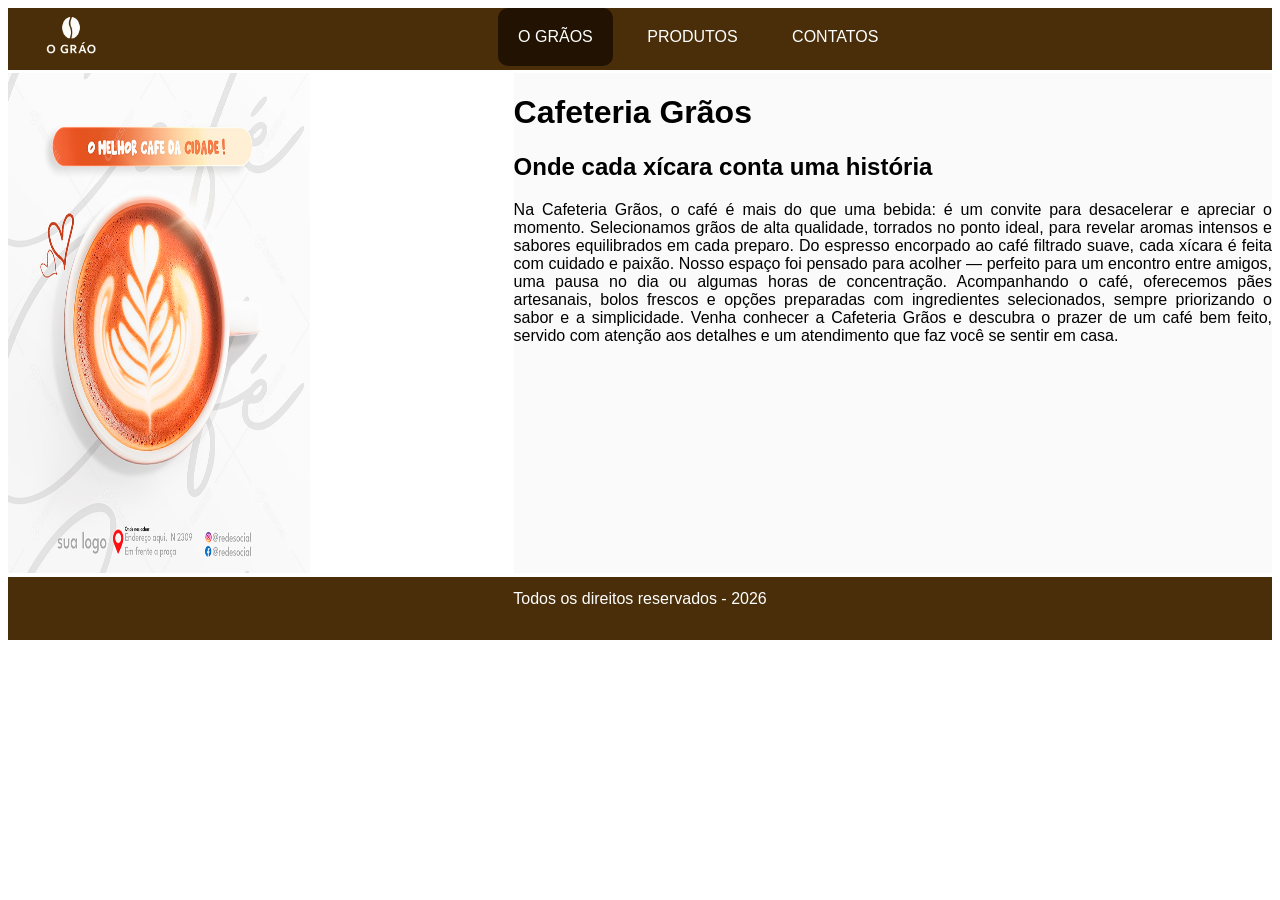
<file: index.html>
<!DOCTYPE html>
<html lang="pt-br">
<head>
    <meta charset="UTF-8">
    <meta name="viewport" content="width=device-width, initial-scale=1.0">
    <title>O melhor café da região</title>

<link rel="stylesheet" href="CSS/style.css">

</head>
<body>

    <div id="CONTEINER"><!-- CAIXA PRINCIPAL QUE RECEBERÁ AS OUTRAS INTERNAS -->
       <div id="LOGO">
         <img src="IMAGENS/logo3.png" class="tamanhoLogo" alt="LOGO" title="logo xícara de café">
       </div>

       <div id="MENU">
      <nav>
      <ul> <!-- UNORDERED LIST- LISTA SEM ORDEM (MARCADORES) -->
         <li><a href="index.html" class="botao"> O GRÃOS </a> </li> <!--LI ITEM LIST- ITEM DA LISTA -->
         <li> <a href="produtos.html"> PRODUTOS </a> </li>
         <li> <a href="contato.html"> CONTATOS </a> </li>
      </ul>
    </nav>
        
       </div>

       <div id="BANNERLATERAL">
        <img src="IMAGENS/BANNER.png" class="tamanhoBannerLateral"  alt="">
       </div>

       <div id="TEXTO">

        <h1> Cafeteria Grãos</h1>
        <h2> Onde cada xícara conta uma história</h2>

        Na Cafeteria Grãos, o café é mais do que uma bebida: é um convite para desacelerar e apreciar o momento. Selecionamos grãos de alta qualidade, torrados no ponto ideal, para revelar aromas intensos e sabores equilibrados em cada preparo. Do espresso encorpado ao café filtrado suave, cada xícara é feita com cuidado e paixão.

Nosso espaço foi pensado para acolher — perfeito para um encontro entre amigos, uma pausa no dia ou algumas horas de concentração. Acompanhando o café, oferecemos pães artesanais, bolos frescos e opções preparadas com ingredientes selecionados, sempre priorizando o sabor e a simplicidade.

Venha conhecer a Cafeteria Grãos e descubra o prazer de um café bem feito, servido com atenção aos detalhes e um atendimento que faz você se sentir em casa.
       </div>
    </div>
  
    <footer id="RODAPE">
      Todos os direitos reservados - 2026
    </footer>

    
</body>
</html>
</file>
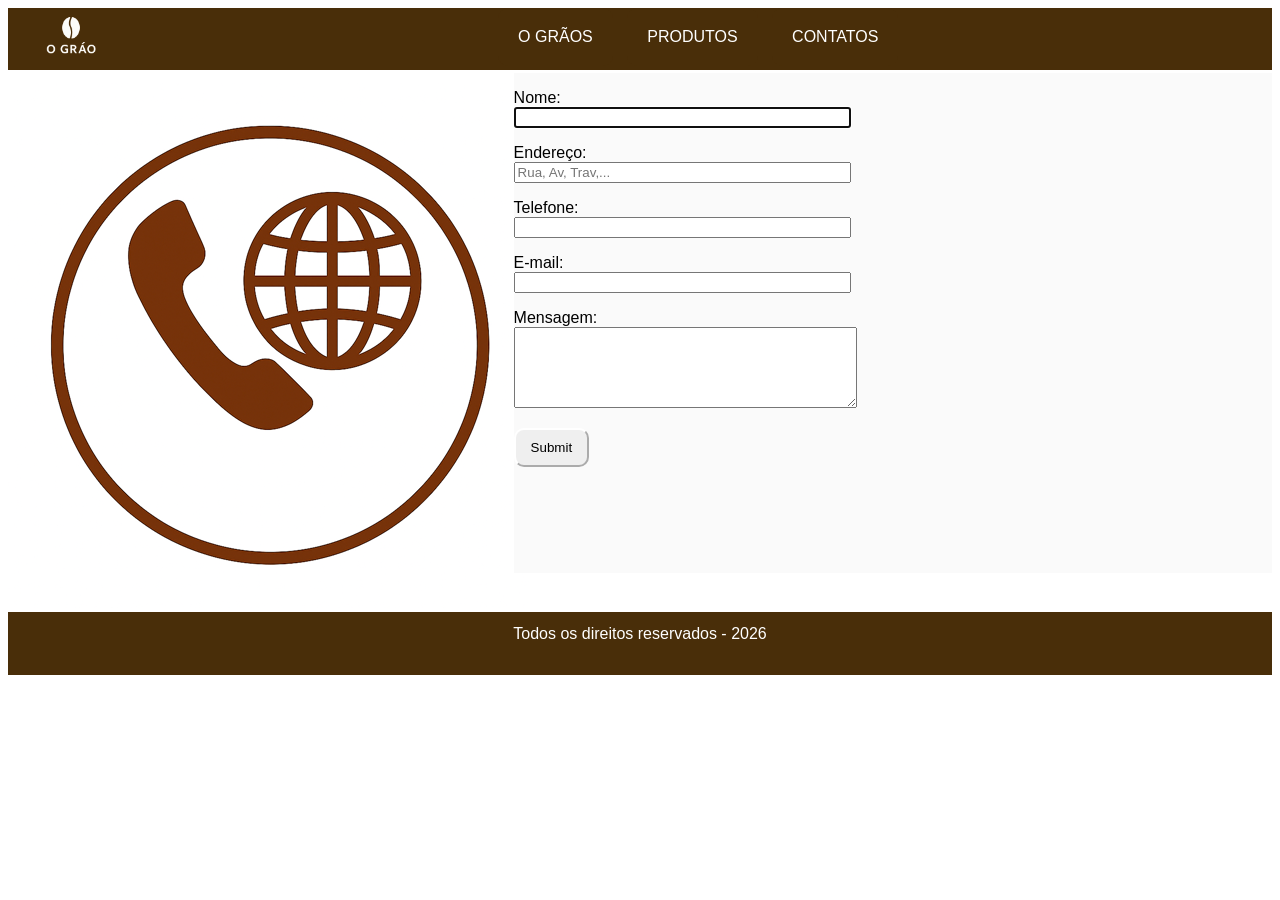
<file: contato.html>
<!DOCTYPE html>
<html lang="pt-br">
<head>
    <meta charset="UTF-8">
    <meta name="viewport" content="width=device-width, initial-scale=1.0">
    <title>O melhor café da região</title>

<link rel="stylesheet" href="CSS/style.css">

</head>
<body>

    <div id="CONTEINER"><!-- CAIXA PRINCIPAL QUE RECEBERÁ AS OUTRAS INTERNAS -->
       <div id="LOGO">
         <img src="IMAGENS/logo3.png" class="tamanhoLogo" alt="LOGO" title="logo xícara de café">
       </div>

       <div id="MENU">
          <nav>
          <ul> <!-- UNORDERED LIST- LISTA SEM ORDEM (MARCADORES) -->
            <li><a href="index.html"> O GRÃOS </a> </li> <!--LI ITEM LIST- ITEM DA LISTA -->
            <li> <a href="produtos.html"> PRODUTOS </a> </li>
            <li> <a href="contato.html"> CONTATOS </a> </li>
          </ul>
        </nav>
        
       </div>

         <div id="CONTATO">
            <img src="IMAGENS/TELEFONE.png"^>

         </div>

       <div id="TEXTO">
        <form method="post"  id="FContato" action="mailto:empresaX@gmail.com">
          <!-- METODO POST - para guardar conteudo
           METODO GET - para pesquisa 
           action para enviar para o email com outlook
          -->
           <P>
            <label for="cNome"> Nome: </label> <br><!-- label rotulo que virá antes da caixa 
            for para posicionar na caixa for para posicionar na caixa br - break - quebra de linha -->
            <input type="text" name="tNome" id="cNome" size="40"
            maxlength="30" autofocus required />
            <!-- input - caixa para digitar | type = do tipo texto size - tamanho da caixa max lenght- quantidade permitida de caracteres autofocus - cursor dentro da caixa required - preenchimento obrigatório -->

            <p>
              <label for="cRua">Endereço:</label> <br>
              <input type="text" name="tRua" id="cRua" size="40" maxlength="50"
              placeholder="Rua, Av, Trav,..." required />
            </p>
            <!-- placeholder - texto inicial dentro da caixa -->
            
           </P>
           <label for="cTel">Telefone:</label><br>
           <input type="tel" name="tTel" id="cTel" size="40" maxlength="30" required />
          </p>

          <p>
           <label for="cMail"> E-mail: </label><br>
           <input type="email" name="tMail" id="cMail" size="40"
           maxlength="30" required />
                    <!-- type email permite que vc digite um email válido-->

          </p>   <!-- type email permite que vc digite um email valido-->

        </p>
        <label for="cMsg">Mensagem:</label><br>
        <textarea name="tMsg" id="cMsg" cols="40" rows="5" placeholder="Deixe aqui sua mensagem">
        </textarea> <!--textarea é uma caixa que vc pode deixar com mais linhas e colunas para o usuário digitar mais texto-->

      </p>

      <!-- BOTAO ENVIAR -->
       <input type="submit" name="Enviar" style="padding: 10px 15px 10px 15px; border-radius: 10px; border-color: #ffffff" />
        
      </form>

       </div>

     
  
    <footer id="RODAPE">
      Todos os direitos reservados - 2026
    </footer>

 </div>

</body>
</html>
</file>
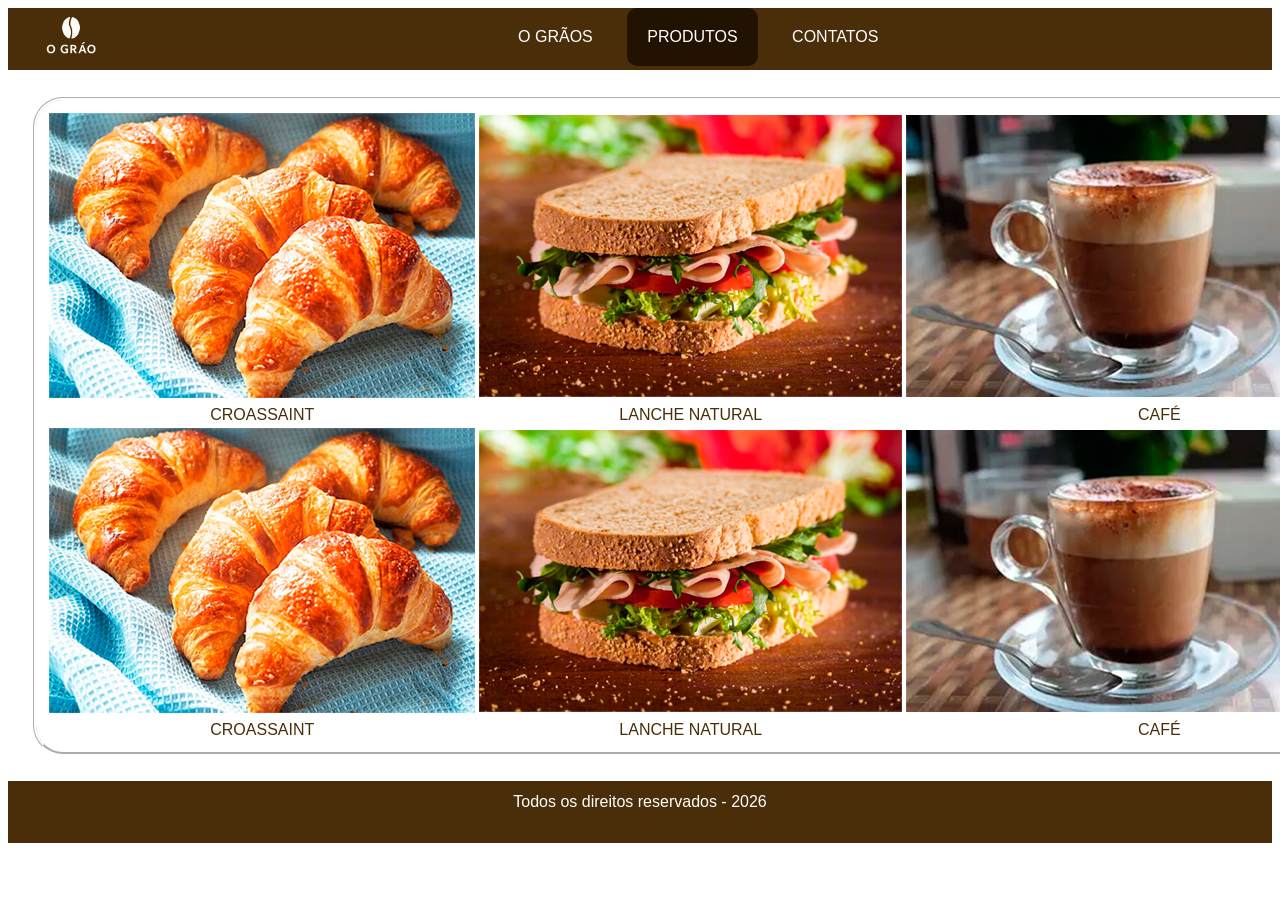
<file: produtos.html>
<!DOCTYPE html>
<html lang="pt-br">
<head>
    <meta charset="UTF-8">
    <meta name="viewport" content="width=device-width, initial-scale=1.0">
    <title>O melhor café da região</title>

<link rel="stylesheet" href="CSS/style.css">

</head>
<body>

    <div id="CONTEINER"><!-- CAIXA PRINCIPAL QUE RECEBERÁ AS OUTRAS INTERNAS -->
       <div id="LOGO">
         <img src="IMAGENS/logo3.png" class="tamanhoLogo" alt="LOGO" title="logo xícara de café">
       </div>

       <div id="MENU">
      <nav>
      <ul> <!-- UNORDERED LIST- LISTA SEM ORDEM (MARCADORES) -->
         <li><a href="index.html"> O GRÃOS </a> </li> <!--LI ITEM LIST- ITEM DA LISTA -->
         <li> <a href="produtos.html"class="botao"> PRODUTOS </a> </li>
         <li> <a href="contato.html"> CONTATOS </a> </li>
      </ul>
  </nav>  
  
 </div>

 <br>
 <br><br>      
<div id="PRODUTOS">

<table>
<Tr>
  <!-- TR table row - linha de coluna | TD table data - dados da coluna-->
<td><img src="IMAGENS/PRODUTO 1.png" alt="img1" title="croassaint"></td>
<td><img src="IMAGENS/PRODUTO 2.png" alt="img2"title="lanche natural"></td>
<td><img src="IMAGENS/PRODUTO 3.png" alt="img3" title="café"></td>
<td><img src="IMAGENS/PRODUTO 4.png" alt="img4" title="torta de morango"></td>
</Tr>

<tr>
  <td>CROASSAINT</td>
  <td>LANCHE NATURAL</td>
  <td>CAFÉ</td>
  <td>TORTA DE MORANGO</td>
</tr>
        
       
<Tr>
  <!-- TR table row - linha de coluna | TD table data - dados da coluna-->
<td><img src="IMAGENS/PRODUTO 1.png" alt="img1" title="croassaint"></td>
<td><img src="IMAGENS/PRODUTO 2.png" alt="img2"title="lanche natural"></td>
<td><img src="IMAGENS/PRODUTO 3.png" alt="img3" title="café"></td>
<td><img src="IMAGENS/PRODUTO 4.png" alt="img4" title="torta de morango"></td>
</Tr>

<tr>
  <td>CROASSAINT</td>
  <td>LANCHE NATURAL</td>
  <td>CAFÉ</td>
  <td>TORTA DE MORANGO</td>
</tr>
</table>
</div>
    
  
<footer id="RODAPE">
      Todos os direitos reservados - 2026
 </footer>
</div>

</body>
</html>
</file>
<file: CSS/style.css>
@charset "UTF-8";

#CONTEINER{
    width: 100%;
    height: auto;
    background-color: rgb(255, 255, 255);
}
#LOGO{
    float: left;
    width: 10%;
    height: 62px;
    background-color: #492e09;

    display: flex;
    justify-content: center;
    align-items: center;
}

#MENU{
    display: block;
    float: right;
    width:90%;
    height:55px;
    margin-bottom:10px ;
    background-color: #492e09;
}

.botao{
    background-color: #221201;
    color: #ffffff;
    border-radius: 10px;
    
}   
#BANNERLATERAL{
    display: block;
    float: left;
    background-color: rgb(255, 255, 255);
    width: 40%;
    height: auto;
}


#TEXTO{
    display: block;
    float: right;
    background-color: rgb(250, 250, 250);
    width: 60%;
    height: 500px;
    text-align: justify;
    font-family: Century Gothic,Verdana, Geneva, Tahoma, sans-serif;
}
.tamanhoLogo{
    width: 80px;
    height: auto;
    display: block;
    margin: 6px auto;
}
.tamanhoBannerLateral{
    width: 60%; /*100% da caixa que ele está (BANNERLATERAL)*/
    height: 500px;
}

#RODAPE{
    clear:both;/*para limpar e ficar abaixo de todas as divs*/
    text-align: center;
    font-family: Century Gothic, Verdana, Geneva, Tahoma, sans-serif;
    background-color: #492e09;
    width: 100%;
    height: 50px;
    padding-top: 1%; /*espaço entre o texto e o topo*/
    color: #ffffff;
    
}
/*FORMATANDO O MENU*/
nav{
    max-width: 100%;
    height: 62px;
    background-color:#492e09;
    font-family:Century Gothic, Verdana, Geneva, Tahoma, sans-serif; 
   
}nav ul{
    list-style: none;/*Retirando o estilo em lista*/
    margin:0px;
    padding:0px;
    text-align: center;
}

nav ul li{
    display:inline-block;  /*blocos na mesma linha*/
    margin-right:10px; /*distancia entre os botoes*/
}
nav ul li a{
    padding: 20px;/*espaço entre o texto e a borda*/
    text-decoration: none;
     /*retirar a linha abaixo dos links normais*/
    color:#ffffff;
    display: block;
    text-align: center;
    background-color: #492e09;
    border-radius: 10px;
    /*cor do botao sem clicar. */
}
nav ul li a:hover {
    background-color: #aa7d42;


}

#PRODUTOS{
margin-top: 10px;    
display: block; /*LAYOUT EM BLOCOS*/
background-color: #ffffff;
width: 100%;
height: auto;
text-align: justify;
font-family: Century Gothic,Verdana, Geneva, Tahoma, sans-serif;
padding: 2%;

}

table{

margin: auto; /*centralizando tabela na div*/
border-style: groove ;
border-color: #ffffff;
border-radius: 30px;
text-align: center;/*texto no centro*/
color: #492e09;/*cor da fonte*/
padding: 10px;/*espaçamento entre o objeto e a borda da tabela*/

}

/*CSS CONTATO*/

#CONTATO{
    display: block;
    float: left;
    margin-top: 10px;
    background-color: #ffffff;
    width: 30%;
    text-align: center;
}

.tamanhoContato{
   width: 150px;

}





}
</file>
